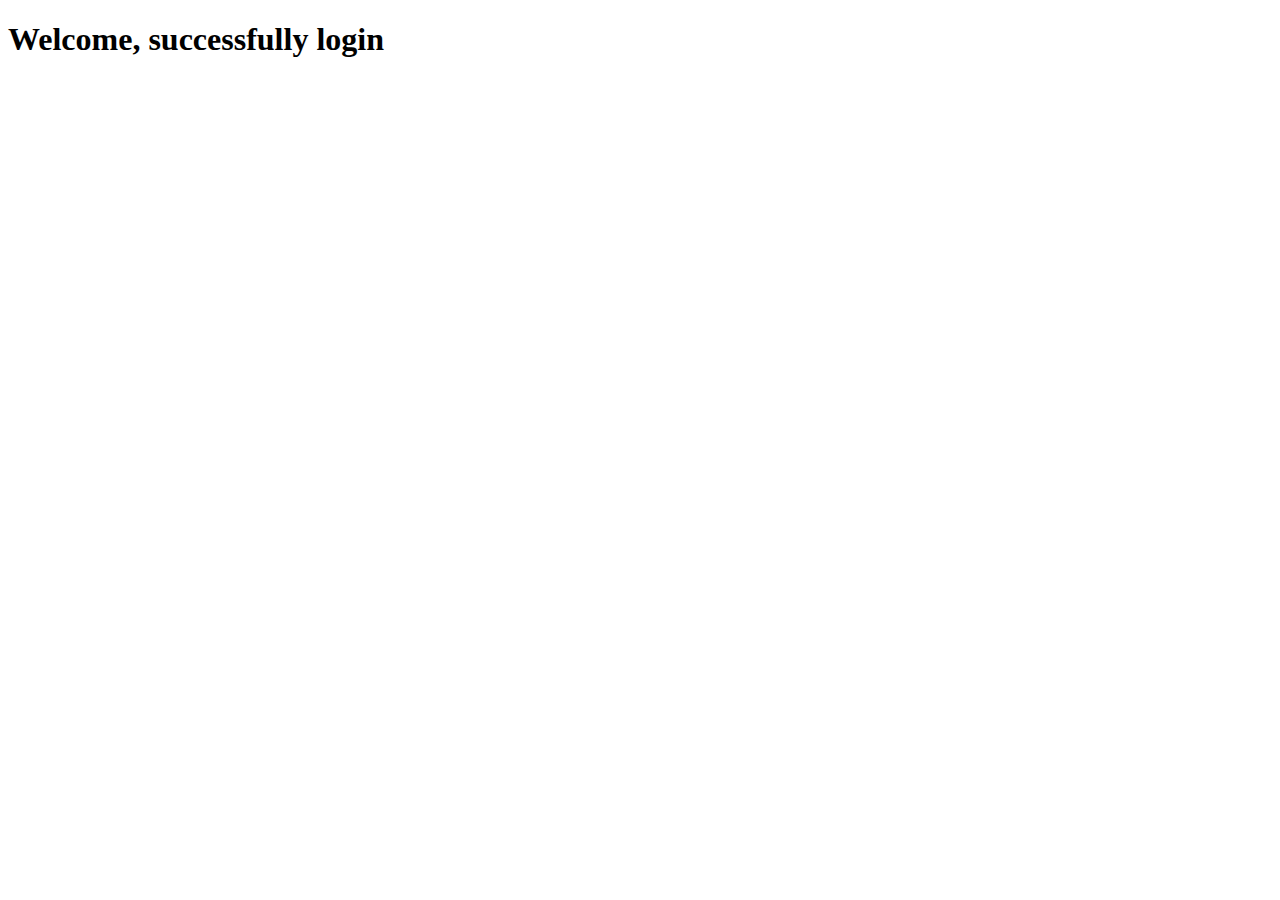
<file: home.html>
<!DOCTYPE html>
<html lang="en">
<head>
    <meta charset="UTF-8">
    <meta http-equiv="X-UA-Compatible" content="IE=edge">
    <meta name="viewport" content="width=device-width, initial-scale=1.0">
    <title>Welcome</title>
</head>
<body>
    <h1>Welcome, successfully login </h1>
</body>
</html>
</file>
